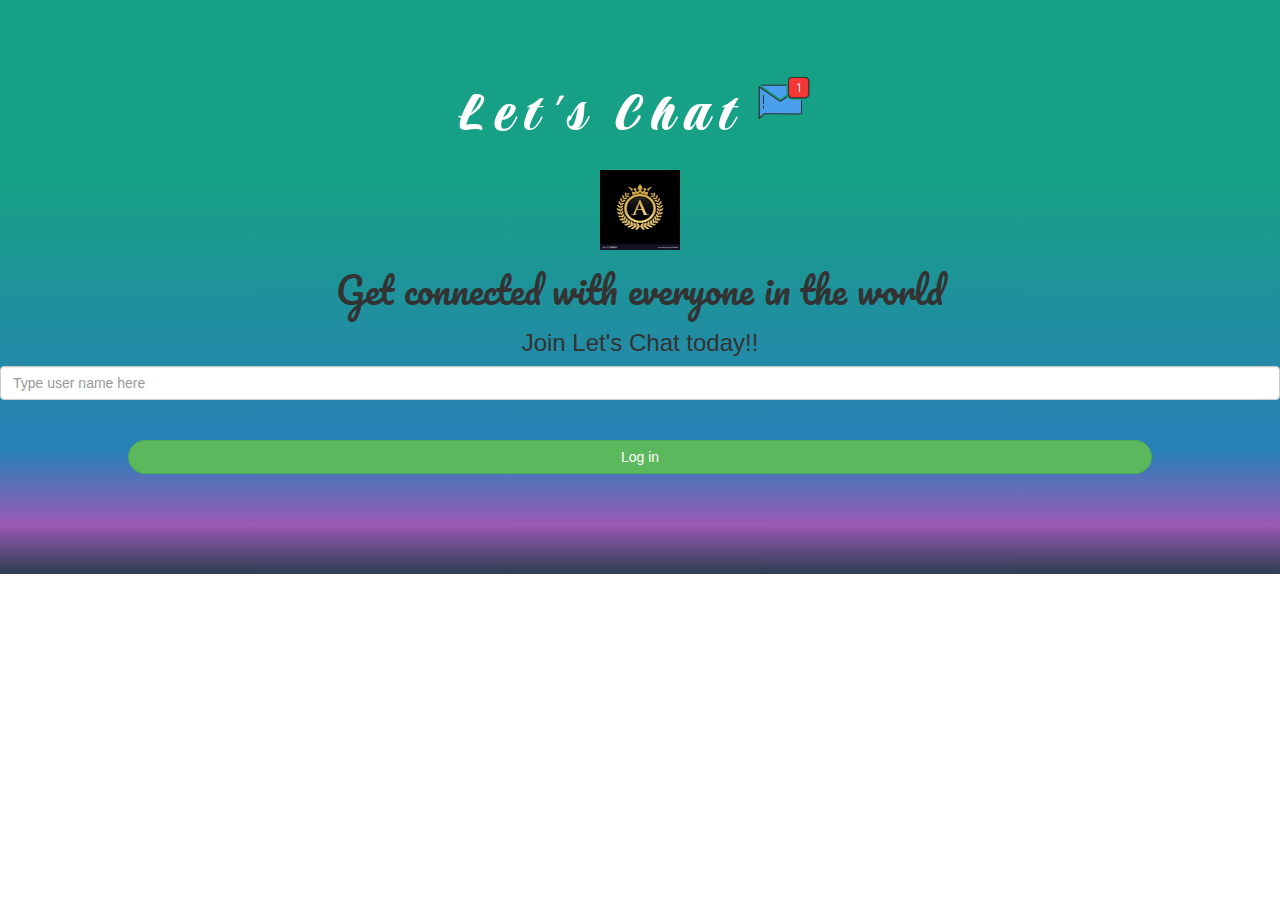
<file: index.html>
<!DOCTYPE html>
<html>

<head>
	<title>Let's Chat</title>
	<link rel="preconnect" href="https://fonts.googleapis.com">
	<link rel="preconnect" href="https://fonts.gstatic.com" crossorigin>
	<link href="https://fonts.googleapis.com/css2?family=Comforter&family=Dancing+Script&family=Lobster&family=Pacifico&family=Praise&display=swap" rel="stylesheet">
	<link href="https://fonts.googleapis.com/css?family=Yeon+Sung&display=swap" rel="stylesheet">
	<link rel="stylesheet" href="https://maxcdn.bootstrapcdn.com/bootstrap/3.4.0/css/bootstrap.min.css">
	<script src="https://ajax.googleapis.com/ajax/libs/jquery/3.4.1/jquery.min.js"></script>
	<script src="https://maxcdn.bootstrapcdn.com/bootstrap/3.4.0/js/bootstrap.min.js"></script>

	<link rel="stylesheet" type="text/css" href="style.css">
	<script src="main.js"></script>
	
</head>

<body>
	<center>

		<h1 class="header">
			Let's Chat<sup>
				<img src="m2.png">
			</sup>
		</h1>
		<span>
			<img src="myLogo.png" height="80px" width="80px">
			<h1>Get connected with everyone in the world</h1>
			<h3>Join Let's Chat today!!</h3>
			<input type="text" id="user_name" class="form-control" placeholder="Type user name here"><br><br>


			<button id="login_button" onclick="login()" class="btn btn-success">Log in</button>
			<br>
			<br><br><br><br>	<br>
			
		</span>
	</center>
	
</body>

</html>
</file>
<file: style.css>
html,body{
background: linear-gradient(#16a085 20%, #2980b9 75%, #9b59b6 90%, #2c3e50 100%);
background-repeat: no-repeat;
background-size:cover;
}

h1{
	font-family: 'Pacifico', cursive;
}
.header
{
	color: white;
	font-family: 'Praise', cursive;
	font-size: 60px;
	letter-spacing: 10px;
	margin-top: 80px;
}
.header img
{
	width: 80px;margin-left: -15px;
}




#login_button
{
	width: 80%;border-radius: 20px;
}

.room_name
{
	cursor: pointer;
	font-size: 20px;
}


#logout
{
	font-size: 20px; float: right;
}


#output
{
	padding: 10px; width:80%;background: rgba(255,255,255,0.8);border-radius: 15px;
}

.input_div_room_page
{
	width: 80%;
}

.input_div label
{
	color: white;font-size: 20px;
}


.input_div_message_page
{
	position: fixed;bottom: 0px;width: 100%;background: rgba(255,255,255,0.8);
}
.input_div_message_page label
{
	color: black;
}
.input_div_message_page #msg
{
	width: 80%;
}
.input_div_message_page button
{
	margin-top: 15px;
	width: 50%; 
}
.color_white
{
	color: white
}

.user_tick
{
	width:20px;
}
.message_h4
{
	padding-left:5px;color:grey;
}
</file>
